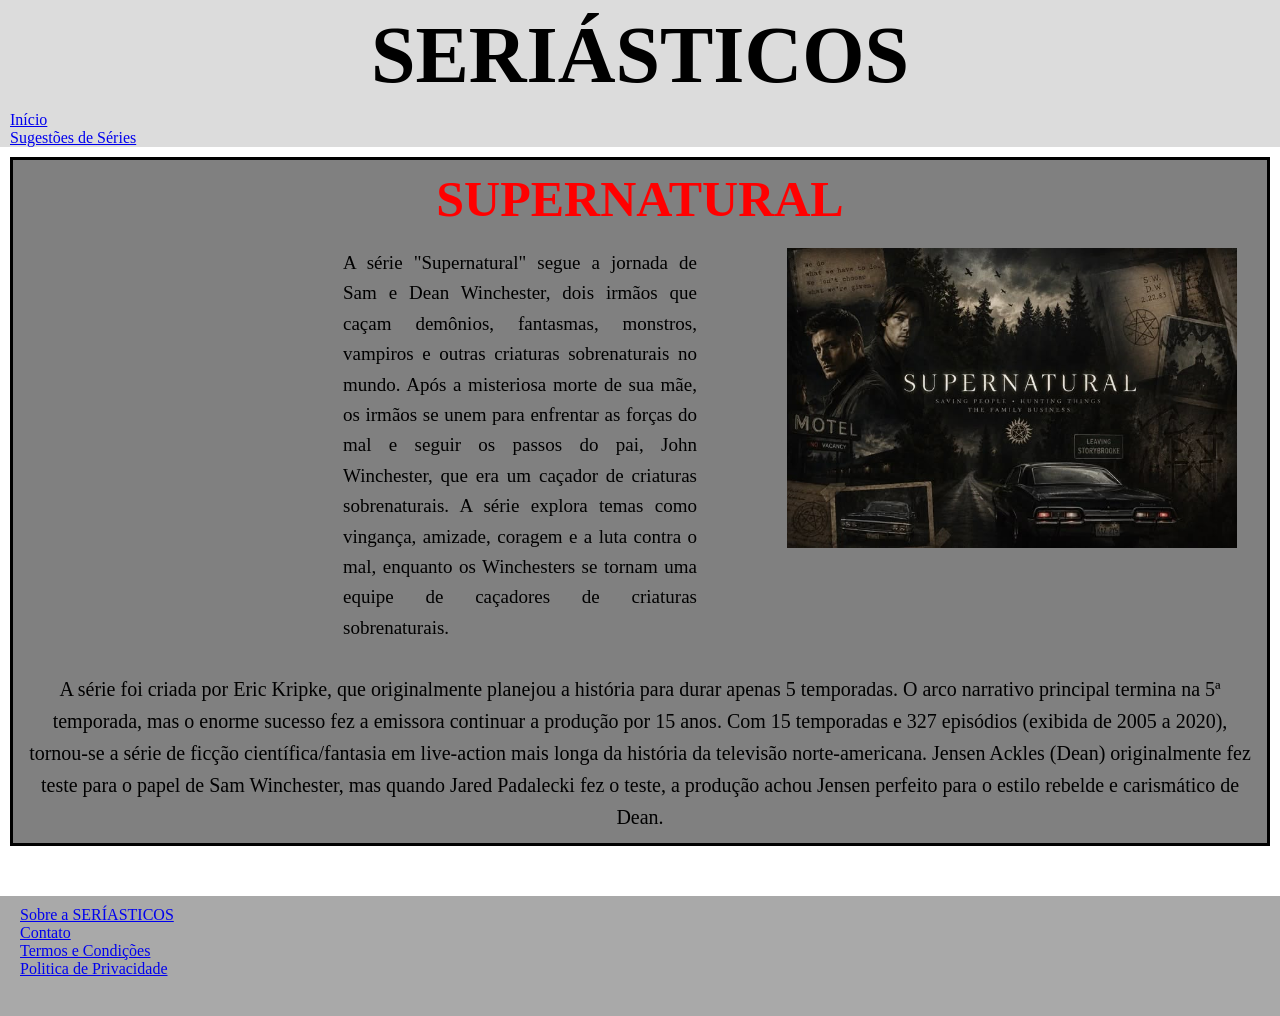
<file: index.html>
<!--
Descricao: Exercícios da Aula 02 - Introdução básica ao HTML e CSS
nome_arquivo: index.html
nome_exercicio: Atividade 02 - Introdução básica ao HTML e CSS
nome_aluno: Seu Nome Completo
email_aluno: seu.email@exemplo.com
turma: Código da Turma
-->
<!DOCTYPE html>
<html lang="pt_br">
<head>
    <meta charset="UTF-8">
    <meta name="viewport" content="width=device-width, initial-scale=1.0">
    <title>Nova Web</title>
    <!--Estilos da página-->
    <link rel="stylesheet" href="static/css/style.css">
</head>
<body class="pagina-inicio">


    <!-- Aqui vai a semântica da TAG navegação. não muda -->
    <header>
        <h1>SERIÁSTICOS</h1>
         <nav>
            <ul><a href="index.html">Início</a></ul>
            <ul><a href="sugestoes.html">Sugestões de Séries</a></ul> 
         </nav>
    </header>


    <!-- Conteúdo principal, isso aqui vai mudar de página para página -->
     <main>
        <h1>SUPERNATURAL</h1>
          <div class="conteudo-sinopse">
            <p>A série "Supernatural" segue a jornada de Sam e Dean Winchester, dois irmãos que caçam demônios, fantasmas, monstros, vampiros e outras criaturas sobrenaturais no mundo. Após a misteriosa morte de sua mãe, os irmãos se unem para enfrentar as forças do mal e seguir os passos do pai, John Winchester, que era um caçador de criaturas sobrenaturais. A série explora temas como vingança, amizade, coragem e a luta contra o mal, enquanto os Winchesters se tornam uma equipe de caçadores de criaturas sobrenaturais.<p>
             <img src="static/images/download.jpg" alt="Série Supernatural">
          </div>


         <!-- Paragrafo abaixo do texto e da imagem -->
        <p class="paragrafo-inferior">
              A série foi criada por Eric Kripke, que originalmente planejou a história para durar apenas 5 temporadas. O arco narrativo principal termina na 5ª temporada, mas o enorme sucesso fez a emissora continuar a produção por 15 anos.
              Com 15 temporadas e 327 episódios (exibida de 2005 a 2020), tornou-se a série de ficção científica/fantasia em live-action mais longa da história da televisão norte-americana.
              Jensen Ackles (Dean) originalmente fez teste para o papel de Sam Winchester, mas quando Jared Padalecki fez o teste, a produção achou Jensen perfeito para o estilo rebelde e carismático de Dean.
        </p>
     </main>


     <!-- Rodapé não muda -->
      <footer>
        <nav>
            <ul><a href="sobre.html">Sobre a SERÍASTICOS</a></ul>
            <ul><a href="contato.html">Contato</a></ul>
            <ul><a href="termos.html">Termos e Condições</a></ul>
            <ul><a href="politica.html">Politica de Privacidade</a></ul>
        </nav>
      </footer>
    </body>
</html>
</file>
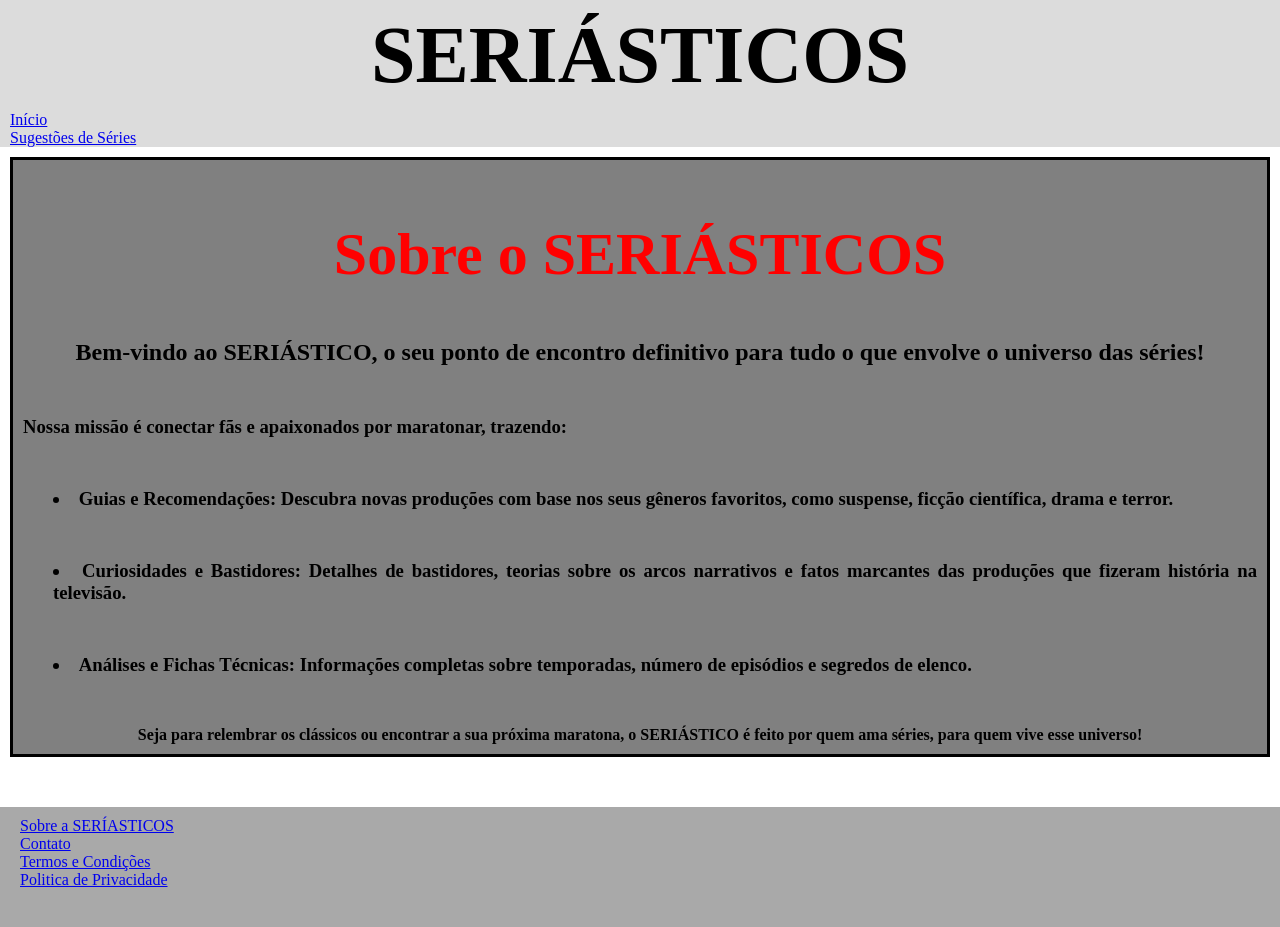
<file: sobre.html>
<!--
Descricao: Exercícios da Aula 02 - Introdução básica ao HTML e CSS
nome_arquivo: index.html
nome_exercicio: Atividade 02 - Introdução básica ao HTML e CSS
nome_aluno: Seu Nome Completo
email_aluno: seu.email@exemplo.com
turma: Código da Turma
-->
<!DOCTYPE html>
<html lang="pt_br">
<head>
    <meta charset="UTF-8">
    <meta name="viewport" content="width=device-width, initial-scale=1.0">
    <title>Sobre SERIÁSTICO</title>
    <!--Estilos da página-->
    <link rel="stylesheet" href="static/css/style.css">
</head>
<body class="pagina-sobre">

    <!-- Aqui vai a semântica da TAG navegação. não muda -->
    <header>
        <h1>SERIÁSTICOS</h1>
         <nav>
           <ul><a href="index.html">Início</a></ul>
           <ul><a href="sugestoes.html">Sugestões de Séries</a></ul> 
         </nav>
    </header>


    <main>
       <h1>Sobre o SERIÁSTICOS</h1>
         <h2>Bem-vindo ao SERIÁSTICO, o seu ponto de encontro definitivo para tudo o que envolve o universo das séries!</h2>
           <h3>Nossa missão é conectar fãs e apaixonados por maratonar, trazendo:<h3>
            <p>
                <li>Guias e Recomendações: Descubra novas produções com base nos seus gêneros favoritos, como suspense, ficção científica, drama e terror.</li>
                <li>Curiosidades e Bastidores: Detalhes de bastidores, teorias sobre os arcos narrativos e fatos marcantes das produções que fizeram história na televisão.</li>
                <li>Análises e Fichas Técnicas: Informações completas sobre temporadas, número de episódios e segredos de elenco.</li>
            </p>

         <h4>Seja para relembrar os clássicos ou encontrar a sua próxima maratona, o SERIÁSTICO é feito por quem ama séries, para quem vive esse universo!</h4>
        


    </main>



    <!-- Rodapé não muda -->
      <footer>
        <nav>
            <ul><a href="sobre.html">Sobre a SERÍASTICOS</a></ul>
            <ul><a href="contato.html">Contato</a></ul>
            <ul><a href="termos.html">Termos e Condições</a></ul>
            <ul><a href="politica.html">Politica de Privacidade</a></ul>
        </nav>
      </footer>
    </body>
</html>
</file>
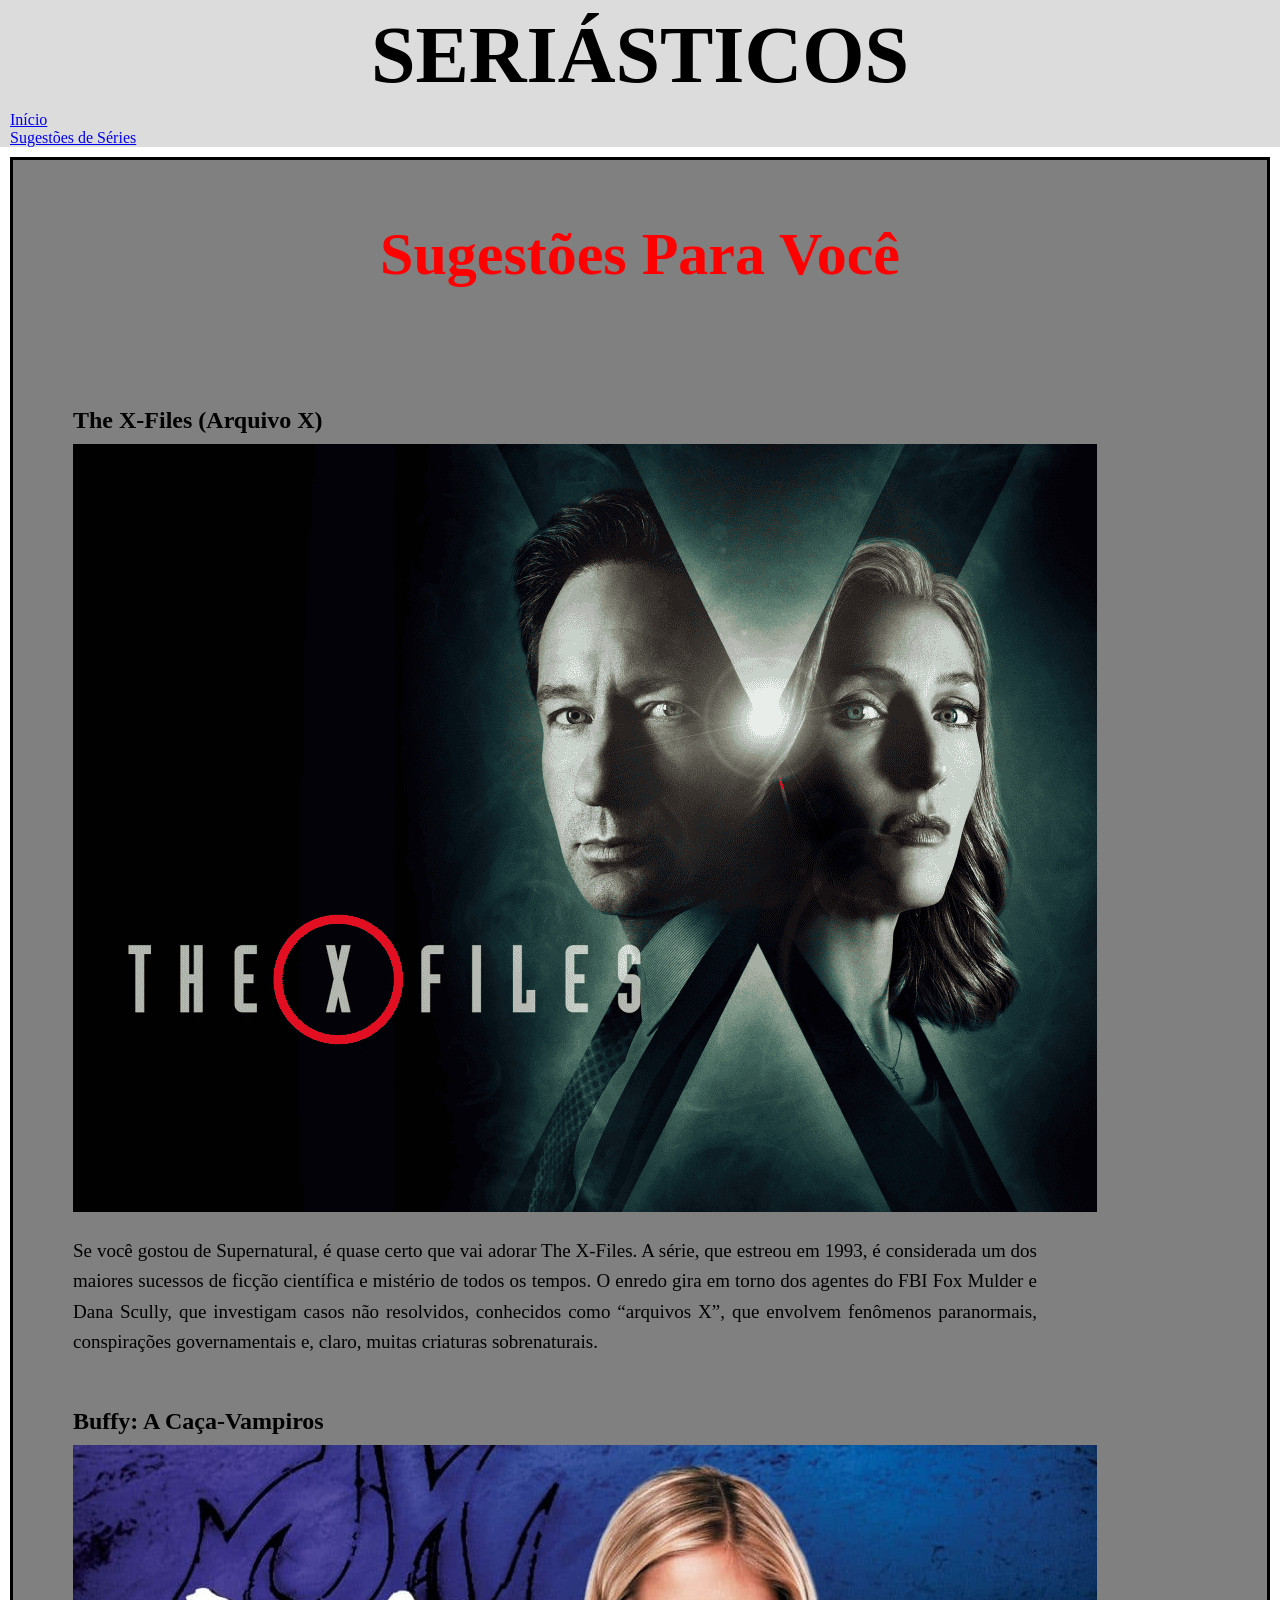
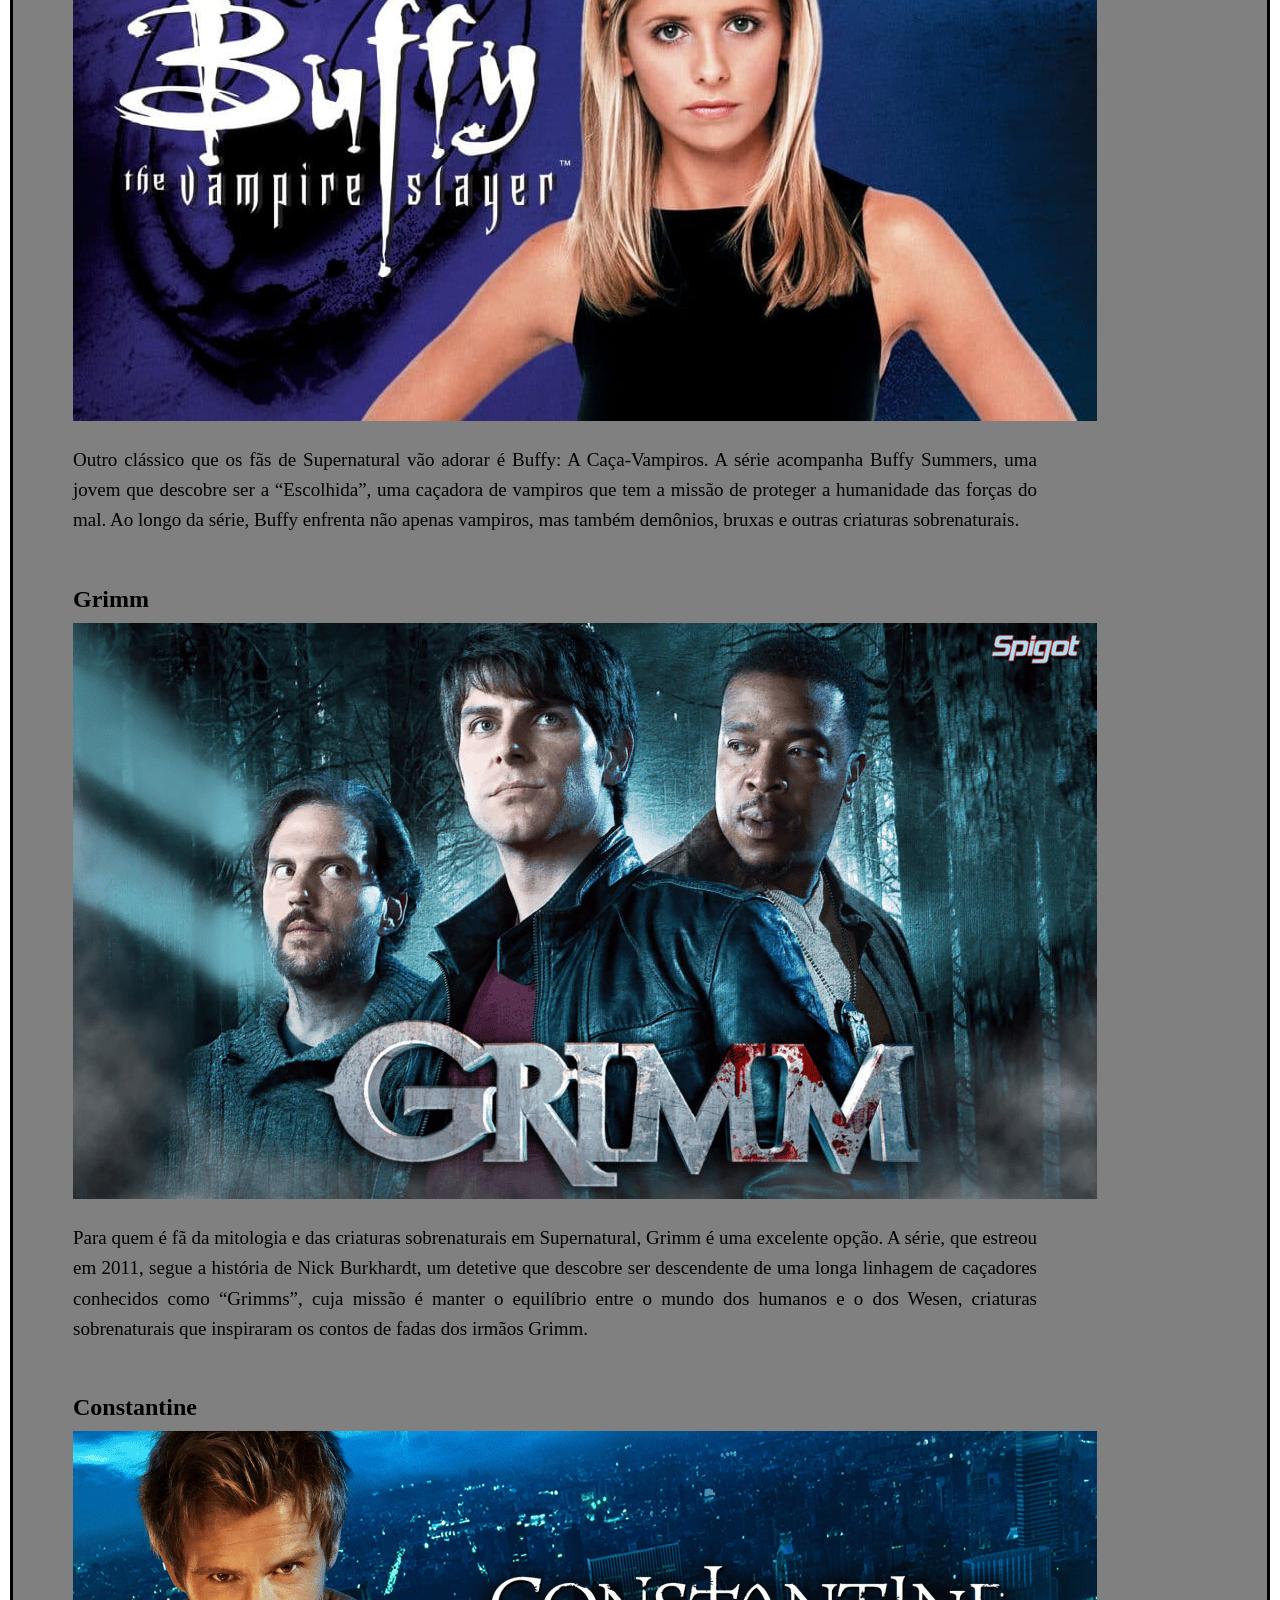
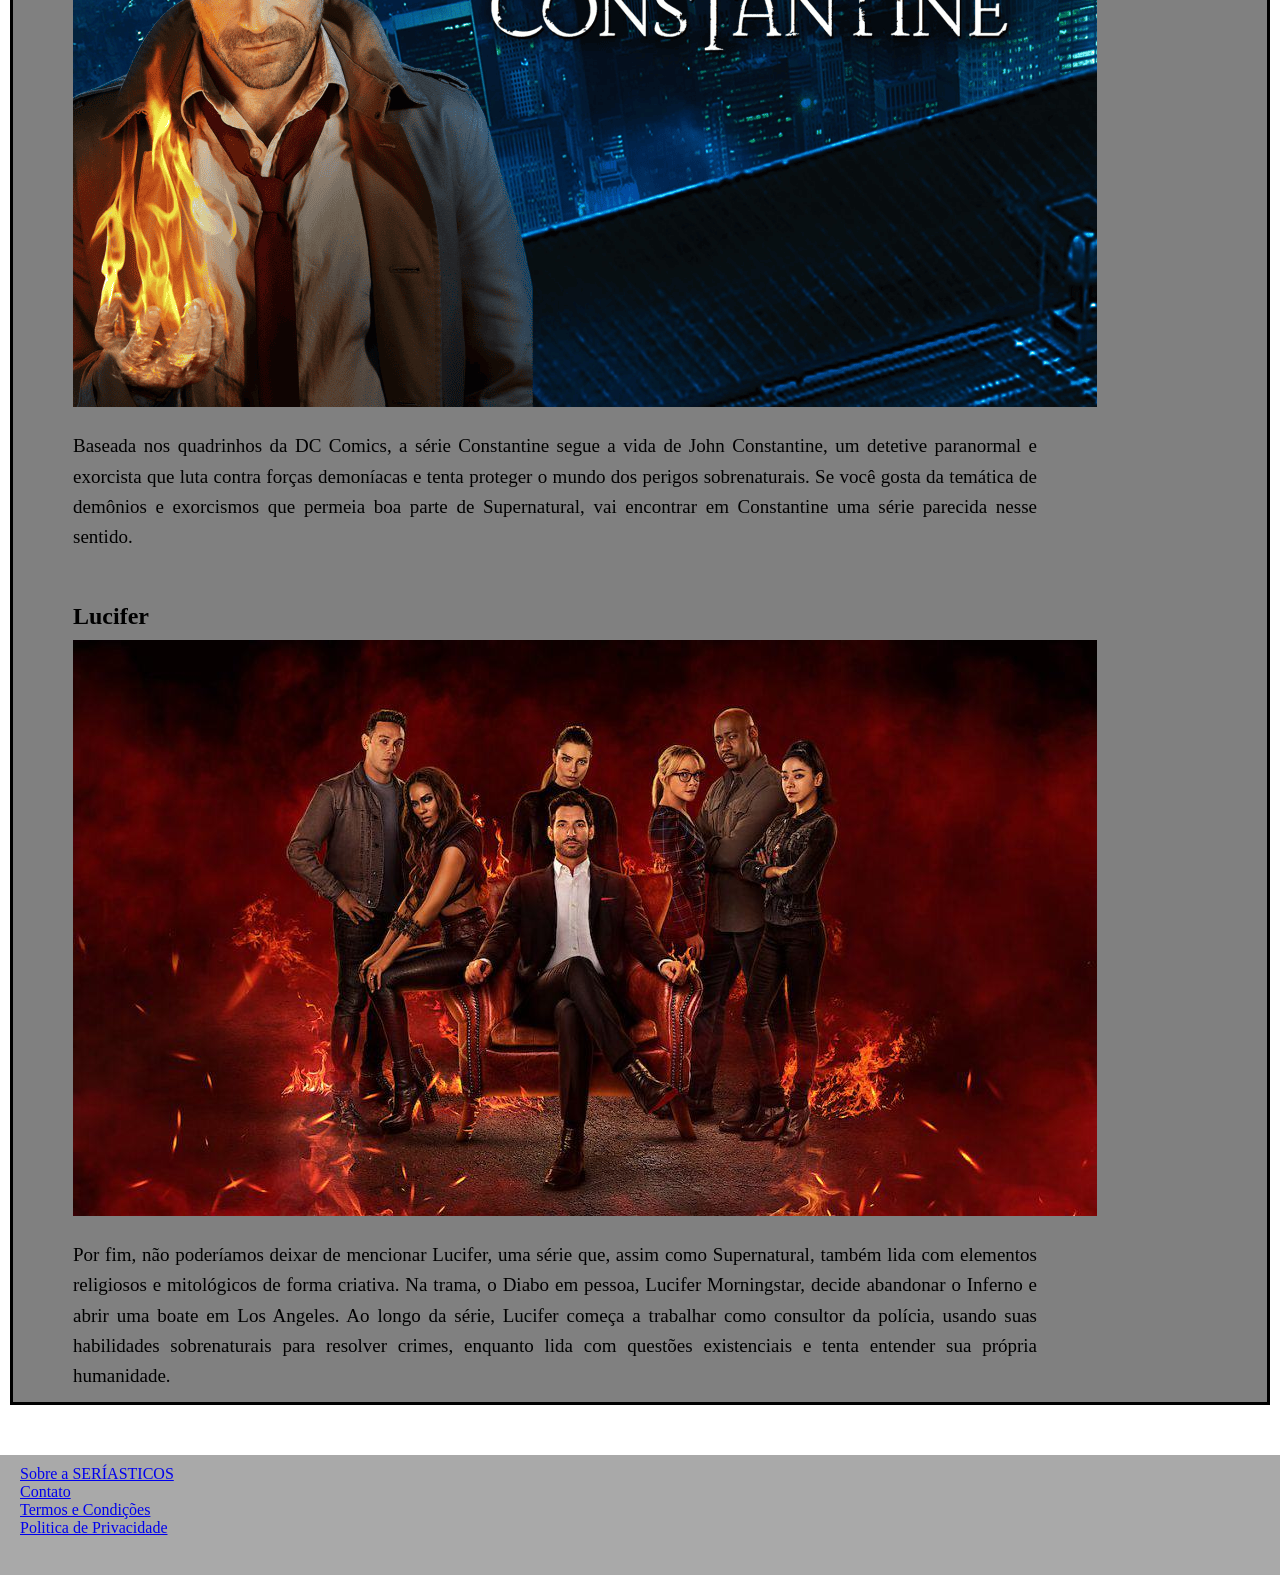
<file: sugestoes.html>
<!--
Descricao: Exercícios da Aula 02 - Introdução básica ao HTML e CSS
nome_arquivo: index.html
nome_exercicio: Atividade 02 - Introdução básica ao HTML e CSS
nome_aluno: Seu Nome Completo
email_aluno: seu.email@exemplo.com
turma: Código da Turma
-->
<!DOCTYPE html>
<html lang="pt_br">
<head>
    <meta charset="UTF-8">
    <meta name="viewport" content="width=device-width, initial-scale=1.0">
    <title>Sugestões</title>
    <!--Estilos da página-->
    <link rel="stylesheet" href="static/css/style.css">
</head>
<body class="pagina-sugestao">

    <!-- Aqui vai a semântica da TAG navegação. não muda -->
    <header>
        <h1>SERIÁSTICOS</h1>
         <nav>
            <ul><a href="index.html">Início</a></ul>
            <ul><a href="sugestoes.html">Sugestões de Séries</a></ul>      
         </nav>
    </header>


    <main>
       <h1>Sugestões Para Você</h1>


             <!-- Classes -->
       <h2 class="titulo-sugestao"></h2>
       <img class="imagem-sugestao">
       <p class="texto-sugestão"></p>



         <h2>The X-Files (Arquivo X)</h2>
           <img src="static/images/Arquivo X.png" alt="Arquivo X">
             <p>Se você gostou de Supernatural, é quase certo que vai adorar The X-Files. A série, que estreou em 1993, é considerada um dos maiores sucessos de ficção científica e mistério de todos os tempos. O enredo gira em torno dos agentes do FBI Fox Mulder e Dana Scully, que investigam casos não resolvidos, conhecidos como “arquivos X”, que envolvem fenômenos paranormais, conspirações governamentais e, claro, muitas criaturas sobrenaturais.</p>  


         <h2>Buffy: A Caça-Vampiros</h2>
           <img src="static/images/Buffy.jpg" alt="Buffy">
             <p>Outro clássico que os fãs de Supernatural vão adorar é Buffy: A Caça-Vampiros. A série acompanha Buffy Summers, uma jovem que descobre ser a “Escolhida”, uma caçadora de vampiros que tem a missão de proteger a humanidade das forças do mal. Ao longo da série, Buffy enfrenta não apenas vampiros, mas também demônios, bruxas e outras criaturas sobrenaturais.</p>
                

         <h2>Grimm</h2>
           <img src="static/images/Grimm.png" alt="Grimm">
             <p>Para quem é fã da mitologia e das criaturas sobrenaturais em Supernatural, Grimm é uma excelente opção. A série, que estreou em 2011, segue a história de Nick Burkhardt, um detetive que descobre ser descendente de uma longa linhagem de caçadores conhecidos como “Grimms”, cuja missão é manter o equilíbrio entre o mundo dos humanos e o dos Wesen, criaturas sobrenaturais que inspiraram os contos de fadas dos irmãos Grimm.</p>


         <h2>Constantine</h2>
           <img src="static/images/Constantine.png" alt="Constantine">
             <p>Baseada nos quadrinhos da DC Comics, a série Constantine segue a vida de John Constantine, um detetive paranormal e exorcista que luta contra forças demoníacas e tenta proteger o mundo dos perigos sobrenaturais. Se você gosta da temática de demônios e exorcismos que permeia boa parte de Supernatural, vai encontrar em Constantine uma série parecida nesse sentido.</p>

         
         <h2>Lucifer</h2>     
           <img src="static/images/Lucifer.jpg" alt="Lucífer">
              <p>Por fim, não poderíamos deixar de mencionar Lucifer, uma série que, assim como Supernatural, também lida com elementos religiosos e mitológicos de forma criativa. Na trama, o Diabo em pessoa, Lucifer Morningstar, decide abandonar o Inferno e abrir uma boate em Los Angeles. Ao longo da série, Lucifer começa a trabalhar como consultor da polícia, usando suas habilidades sobrenaturais para resolver crimes, enquanto lida com questões existenciais e tenta entender sua própria humanidade.</p>
    </main>



    <!-- Rodapé não muda -->
      <footer>
        <nav>
            <ul><a href="sobre.html">Sobre a SERÍASTICOS</a></ul>
            <ul><a href="contato.html">Contato</a></ul>
            <ul><a href="termos.html">Termos e Condições</a></ul>
            <ul><a href="politica.html">Politica de Privacidade</a></ul>
        </nav>
      </footer>
    </body>
</html>
</file>
<file: static/css/style.css>
/*
Descricao: Exercícios da Aula 02 - Introdução básica ao HTML e CSS
nome_arquivo: index.html
nome_exercicio: Atividade 02 - Introdução básica ao HTML e CSS
nome_aluno: Seu Nome Completo
email_aluno: seu.email@exemplo.com
turma: Código da Turma
*/

/*Seletor Universal, zera margens*/

/*Pagina-incio*/

* {
    margin: 0;
    padding: 0;
    border: 0;


}


.pagina-inicio body {
    background-color: aliceblue;
}


.pagina-inicio header {
    background-color: gainsboro;
}


.pagina-inicio header h1{
    text-align: center;
    font-size: 80px;
    padding: 10px;
}


.pagina-inicio nav {
    margin-top: 0;
    margin-left: 10px;
    margin-right: 10px;
    margin-bottom: 10px;
}


.pagina-inicio main {
    background-color: gray;
    min-height: 400px;
    margin-left: 10px;
    margin-right: 10px;
    margin-bottom: 0px;
    padding: 10px;
    border: 3px solid;
}


.pagina-inicio main h1{
    text-align: center;
    font-size: 50px;
    color: red;
}


.pagina-inicio main h2{
    font-size: 30px;
    margin-bottom: 20px;
}


.pagina-inicio footer {
    background-color:darkgray;
    min-height: 100px;
    padding: 10px;
    margin-top: 50px;
}


.conteudo-sinopse{
    display: flex;
    text-align: flex-start;
    gap: 90px;
    padding: 20px;
    margin-left: 300px;
}


.conteudo-sinopse p{
    flex: 1;
    line-height: 1.6;
    font-size: 19px;
    text-align: justify;
}


.conteudo-sinopse img{
    width: 450px;
    height: auto;
}


.pagina-inicio main .paragrafo-inferior{
    margin-top: 10px;
    font-size: 20px;
    line-height: 1.6;
    text-align: center;
}




/*Pagina-sugestão*/


.pagina-sugestao body{
    background-color: aliceblue;
}


.pagina-sugestao header{
    background-color: gainsboro;
}


.pagina-sugestao header h1{
    text-align: center;
    font-size: 80px;
    padding: 10px;
}


.pagina-sugestao nav{
    margin-top: 0;
    margin-left: 10px;
    margin-right: 10px;
    margin-bottom: 10px;
}



.pagina-sugestao main{
    background-color: gray;
    min-height: 400px;
    margin-left: 10px;
    margin-right: 10px;
    padding: 10px;
    border: 3px solid;
}

.pagina-sugestao main h1 {
  font-size: 60px;
  margin-bottom: 20px;
  text-align: center;
  margin-top: 50px;
  color:red
}



.pagina-sugestao h2{
    margin-top: 50px;
    margin-bottom: 10px;
    margin-left: 50px;
}



.pagina-sugestao img{
    margin-left: 50px;
}


.pagina-sugestao p{
    margin-left: 50px;
    margin-right: 220px;
    margin-top: 20px;
    flex: 1;
    line-height: 1.6;
    font-size: 19px;
    text-align: justify;
}


.pagina-sugestao footer{
    background-color:darkgray;
    min-height: 100px;
    padding: 10px;
    margin-top: 50px;
}




/*Pagina Sobre Nós*/



.pagina-sobre body{
    background-color: aliceblue;
}


.pagina-sobre header{
    background-color: gainsboro;
}


.pagina-sobre header h1{
    text-align: center;
    font-size: 80px;
    padding: 10px;
}


.pagina-sobre nav{
    margin-top: 0;
    margin-left: 10px;
    margin-right: 10px;
    margin-bottom: 10px;
}



.pagina-sobre main{
    background-color: gray;
    min-height: 400px;
    margin-left: 10px;
    margin-right: 10px;
    padding: 10px;
    border: 3px solid;
}

.pagina-sobre main h1 {
  font-size: 60px;
  margin-bottom: 20px;
  text-align: center;
  margin-top: 50px;
  color:red
}



.pagina-sobre h2{
    margin-top: 50px;
    margin-bottom: 10px;
    text-align: center;
}


.pagina-sobre h3{
    margin-top: 50px;
}


.pagina-sobre h4{
    margin-top: 50px;
    text-align: center;
}


.pagina-sobre li{
    margin-top: 20px;
    text-align: justify;
    margin-top: 50px;
    margin-bottom: 10px;
    margin-left: 30px;
}


.pagina-sobre footer{
    background-color:darkgray;
    min-height: 100px;
    padding: 10px;
    margin-top: 50px;
}
</file>
